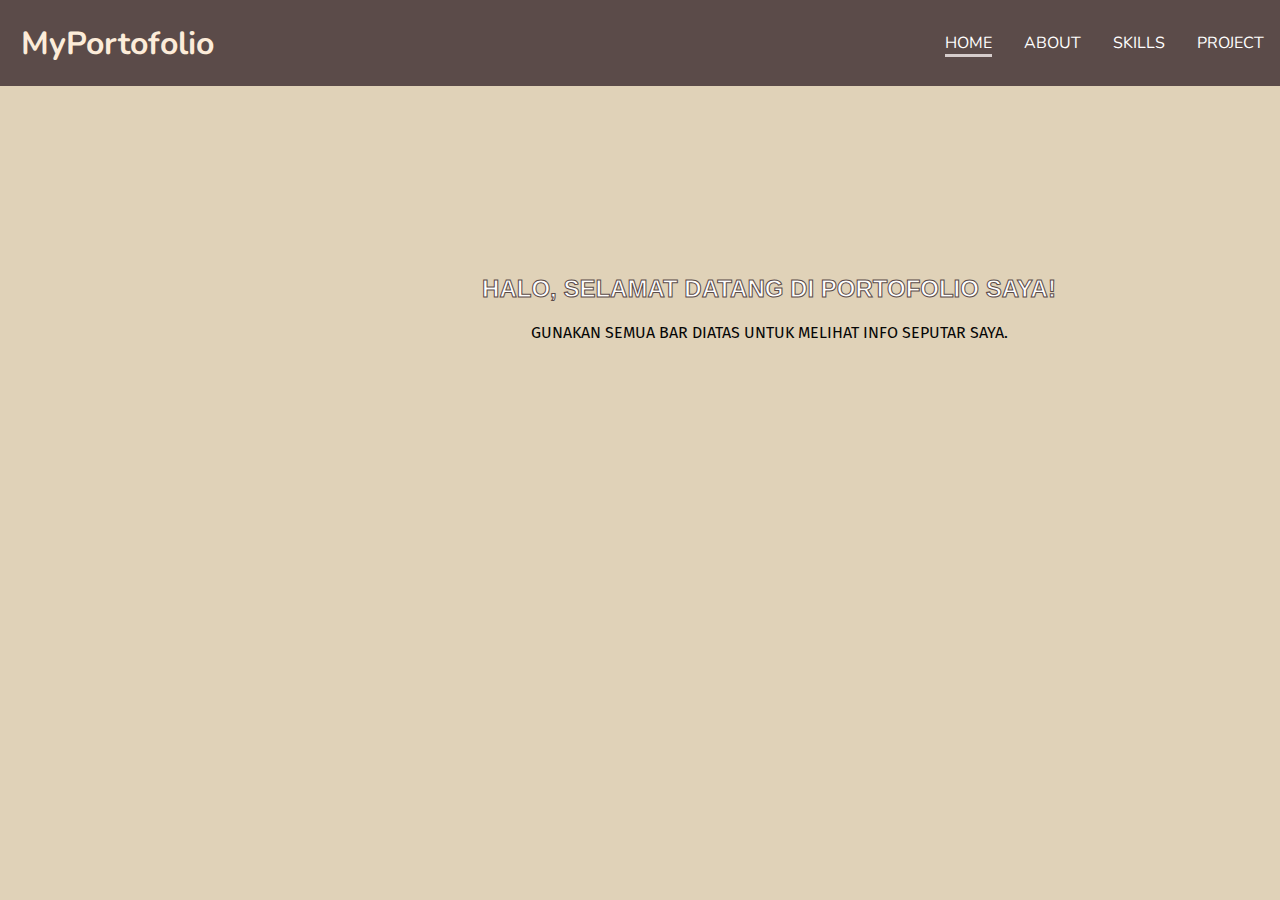
<file: index.html>
<!DOCTYPE html>
<html lang="en">
  <head>
    <meta charset="UTF-8" />
    <meta name="viewport" content="width=device-width, initial-scale=1.0" />
    <link rel="stylesheet" href="fatih.css" />
    <link rel="preconnect" href="https://fonts.googleapis.com" />
    <link rel="preconnect" href="https://fonts.gstatic.com" crossorigin />
    <title>Portfolio Fatih</title>
    <link rel="icon" type="gambr" href="gambar/download (2).jpeg" />
  </head>
  <body>
    <nav>
      <div class="fatih">
        <h1>MyPortofolio</h1>
      </div>
      <ul>
        <li class="home"><a href="index.html">HOME</a></li>
        <li><a href="about.html">ABOUT</a></li>
        <li><a href="skillss.html"> SKILLS</a></li>
        <li><a href="project.html">PROJECT</a></li>
      </ul>
    </nav>
    <div class="bg">
      <div class="tihh">
        <h2>HALO, SELAMAT DATANG DI PORTOFOLIO SAYA!</h2>
        <p>GUNAKAN SEMUA BAR DIATAS UNTUK MELIHAT INFO SEPUTAR SAYA.</p>
      </div>
    </div>
  </body>
</html>
</file>
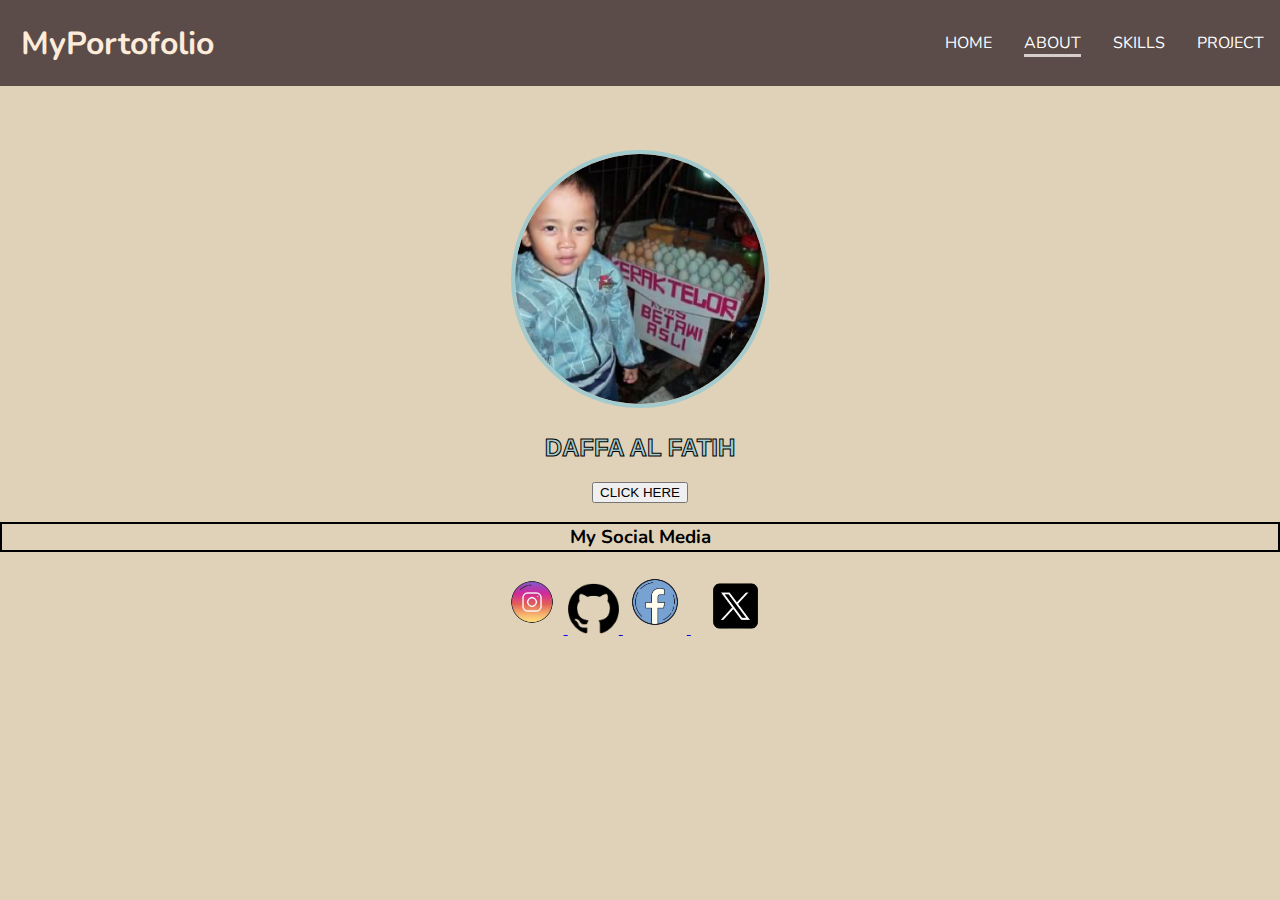
<file: about.html>
<!DOCTYPE html>
<html lang="en">
  <head>
    <meta charset="UTF-8" />
    <meta name="viewport" content="width=device-width, initial-scale=1.0" />
    <link rel="stylesheet" href="about.css" />
    <link rel="preconnect" href="https://fonts.googleapis.com" />
    <link rel="preconnect" href="https://fonts.gstatic.com" crossorigin />
    <title>Portfolio Fatih</title>
    <link rel="icon" type="gambr" href="gambar/download (2).jpeg" />
  </head>
  <body>
    <nav>
      <div class="fatih">
        <h1>MyPortofolio</h1>
      </div>
      <ul>
        <li><a href="index.html">HOME</a></li>
        <li class="about"><a href="about.html">ABOUT</a></li>
        <li><a href="skillss.html"> SKILLS</a></li>
        <li><a href="project.html">PROJECT</a></li>
      </ul>
    </nav>
    <div class="text">
      <img class="gambarbg" src="gambar/Ellipse 1.png" width="250" height="250" />
      <h2>DAFFA AL FATIH</h2>
    </div>
    <div class="aboutme">
      <button onclick="typeWriter()">CLICK HERE</button>
      <p id="demo"></p>

      <script>
        var i = 0;
        var txt =
          "HALO, NAMA SAYA DAFFA AL FATIH, SAYA BERUMUR 16 TAHUN. SAYA LAHIR DI JAKARTA, 18 JUNI 2007. SEKARANG SAYA SUDAH KELAS 11 SMK DI SMK PARIWISATA METLAND SCHOOL. HOBI SAYA ADALAH BERMAIN GAME. SAYA JUGA SUKA BEROLAHRAGA SALAH SATUNYA BERMAIN FUTSAL. FUTSAL ADALAH SALAH SATU HOBI DAN OLAHRAGA FAVORIT SAYA. SELAIN ITU, SAYA JUGA SUKA MENONTON PERTANDINGAN SEPAK BOLA";
        var speed = 50;

        function typeWriter() {
          if (i < txt.length) {
            document.getElementById("demo").innerHTML += txt.charAt(i);
            i++;
            setTimeout(typeWriter, speed);
          }
        }
      </script>
    </div>
    <div class="mysosmed">
      <h3>My Social Media</h3>
      <a href="https://www.instagram.com/dffaalfatih_/">
        <img class="instagram" src="gambar/instagram.png" />
      </a>
      <a href="https://github.com/Fatih180607">
        <img
          class="github"
          src="gambar/Github_Logo_free_icons_designed_by_Dave_Gandy-removebg-preview.png"
        />
      </a>
      <a href="https://web.facebook.com/daffa.a.fatih.39/">
        <img class="facebook" src="gambar/facebook.png" />
      </a>
      <a href="https://twitter.com/DaffaAl77666466">
        <img class="x" src="gambar/x new logo.png" />
      </a>
    </div>
  </body>
</html>
</file>
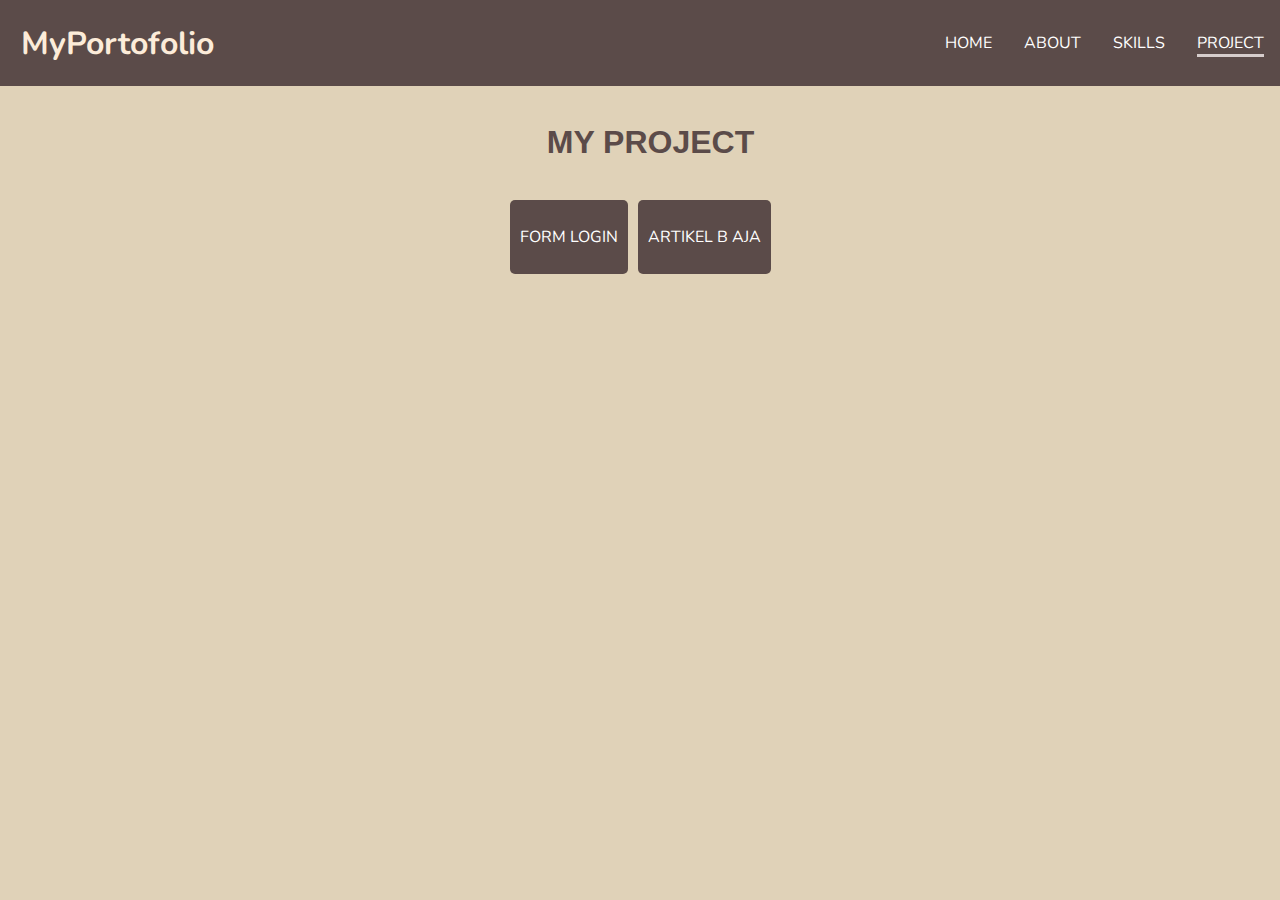
<file: project.html>
<!DOCTYPE html>
<html lang="en">
  <head>
    <meta charset="UTF-8" />
    <meta name="viewport" content="width=device-width, initial-scale=1.0" />
    <link rel="stylesheet" href="project.css" />
    <title>Portfolio Fatih</title>
    <link rel="icon" type="gambr" href="gambar/download (2).jpeg">
  </head>
  <body>
    <nav>
      <div class="fatih">
        <h1>MyPortofolio</h1>
      </div>
      <ul>
        <li class="home"><a href="index.html">HOME</a></li>
        <li><a href="about.html">ABOUT</a></li>
        <li><a href="skillss.html"> SKILLS</a></li>
        <li class="project"><a href="project.html">PROJECT</a></li>
      </ul>
    </nav>
    <h1 class="mypj">MY PROJECT</h1>
    <section class="projecttt">
      <div class="projectt">
        <p>
          <a href="https://fatih180607.github.io/form-login-/"> FORM LOGIN </a>
        </p>
      </div>
      <div class="projectt">
        <p>
          <a href="https://fatih180607.github.io/Artikel/"> ARTIKEL B AJA </a>
        </p>
      </div>
    </section>
  </body>
</html>
</file>
<file: fatih.css>
@import url("https://fonts.googleapis.com/css2?family=Nunito:wght@300&display=swap"); 
@import url('https://fonts.googleapis.com/css2?family=Inter:wght@100&display=swap');
@import url('https://fonts.googleapis.com/css2?family=Fira+Sans:ital,wght@1,300&display=swap');
body{
    margin: 0;
    padding: 0;
    background-color: #e0d2b8;
    font-family: "Nunito";
}

ul{
    display: flex; 
    justify-content: center;
}

li{
    color: whitesmoke;
    list-style: none; 
    padding: 1rem;
    display: inline;
}

li  a{
    text-decoration: none;
    color: white;
}

 li:hover{
    background-color: #77625f; 
    color:black
 }

nav{
    background-color: #5b4b49;
    align-items: center;
    display: flex;
    justify-content: space-between;
    }

.fatih {
    display: flex;
    justify-content: left;
}

h1{
    padding-left: 21px;
    color: #fcecd9;
}

@keyframes bounceIn {
    0% {
        transform: scale(0,1);
        opacity: (0);
    }
    60% {
        transform: scale(1,1);
        opacity: 1;
    }
    100% {
        transform: scale(1);
    }
}

h2{
    -webkit-text-stroke-width: 1px;
    -webkit-text-stroke-color: #5b4b49;
    animation-name: bounceIn;
    animation-duration: 3s;
    text-align: center;
    font-family: Arial, Helvetica, sans-serif;
    color: #ffffff;
}

.tihh{
    margin: 9rem;
    height: 28rem;
    width: 1200px;
    padding: 25px;
    }

p{
    animation-name: bounceIn;
    animation-duration: 3s;
    font-family: "fira sans", sans-serif;
    color:  rgb(6, 6, 6);
    text-align: center;   
}

.home a{
    border-bottom: 3px solid #d6cdcc;
}
</file>
<file: about.css>
@import url("https://fonts.googleapis.com/css2?family=Nunito:wght@300&display=swap"); 
@import url('https://fonts.googleapis.com/css2?family=Inter:wght@100&display=swap');
@import url('https://fonts.googleapis.com/css2?family=Fira+Sans:ital,wght@1,300&display=swap');
    body{
    margin: 0;
    padding: 0;
    background-color: #e0d2b8;
    font-family: "Nunito";
}

@keyframes bounceIn {
    0% {
        transform: scale(0,1);
        opacity: (0);
    }
    60% {
        transform: scale(1,1);
        opacity: 1;
    }
    100% {
        transform: scale(1);
    }
}

    .gambarbg{
    animation-name: bounceIn;
    animation-duration: 2s;
    border-radius: 50%;
    border: 4px solid rgba(80, 193, 234, 0.422);
    margin-top: 4rem;
}

@keyframes slidein {
    from {
      margin-left: 100%;
      width: 300%;
    }
  
    to {
      margin-left: 0%;
      width: 100%;
    }
  }

    nav{
    background-color: #5b4b49;
    align-items: center;
    display: flex;
    justify-content: space-between;
    }

    ul{
        display: flex; 
        justify-content: center;
    }

    li{
      color: whitesmoke;
      list-style: none; 
      padding: 1rem;
      display: inline;
    }
    
    li > a{
        text-decoration: none;
        color: white;
    }

    li:hover{
        background-color: #77625f; 
        color:black;
    }

    .text{
        text-align: center;
    }

    h1{
        padding-left: 21px;
        color: #fcecd9;
        text-align: center;
    }

    h2{
        animation-name: bounceIn;
        animation-duration: 2s;
        -webkit-text-stroke-width: 1px;
        -webkit-text-stroke-color: black;
        font-family: 'Franklin Gothic Medium', 'Arial Narrow', Arial, sans-serif;
        color: rgba(80, 193, 234, 0.422);
    }

    h3{
        border: black solid 2px;
    }

    .about a{
        border-bottom: 3px solid #d6cdcc;
    }


    .instagram{
        width: 5%;
    }

    .facebook{
        width: 5%;
    }

    .x{
        
        width: 7%;
    }

    .github{
        
        width: 4%;
    }

    .aboutme {
        text-align: center;
        font-family: Arial, Helvetica, sans-serif;
    }

    .mysosmed {
        text-align: center;
    }
</file>
<file: project.css>
@import url("https://fonts.googleapis.com/css2?family=Nunito:wght@300&display=swap"); 
@import url('https://fonts.googleapis.com/css2?family=Inter:wght@100&display=swap');
@import url('https://fonts.googleapis.com/css2?family=Fira+Sans:ital,wght@1,300&display=swap');

body{
    margin: 0;
    padding: 0;
    background-color: #e0d2b8;
    font-family: "Nunito";
}

nav{
    background-color: #5b4b49;
    align-items: center;
    display: flex;
    justify-content: space-between;
    }

    ul{
        display: flex; 
        justify-content: center;
    }

    li{
      color: whitesmoke;
      list-style: none; 
      padding: 1rem;
      display: inline;
    }

    li > a{
        text-decoration: none;
        color: white;
    }

     li:hover{
        background-color: #77625f; 
        color:black;
    }

    h1{
        padding-left: 21px;
        color: #fcecd9;
    }

    .project a{
        border-bottom: 3px solid #d6cdcc;
    }

    .mypj{
        margin: 3%;
        font-family: Arial, Helvetica, sans-serif;
        text-align: center;
        color: #5b4b49;     
      }
      
      .projectgua {
        text-align: center;
        animation-duration: 2s;
        animation-name: slidein;
        font-family: "Nunito";
      }

      @keyframes slidein {
        from {
          margin-left: 100%;
          width: 300%;
        }
      
        to {
          margin-left: 0%;
          width: 100%;
        }
      }

      .projectt {
        border-radius: 5px;
        padding: 10px;
        background-color: #5b4b49;
        display: inline-block;
        margin-left: 5px;
        margin-right: 5px;
        text-align: center;
      }

      .projectt a{
        text-decoration: none;
        color: #5b4b49;
      }

      .projecttt a {
        color: #fff;
      }

      .projecttt {
        display: flex;
        justify-content: center;
      }
</file>
